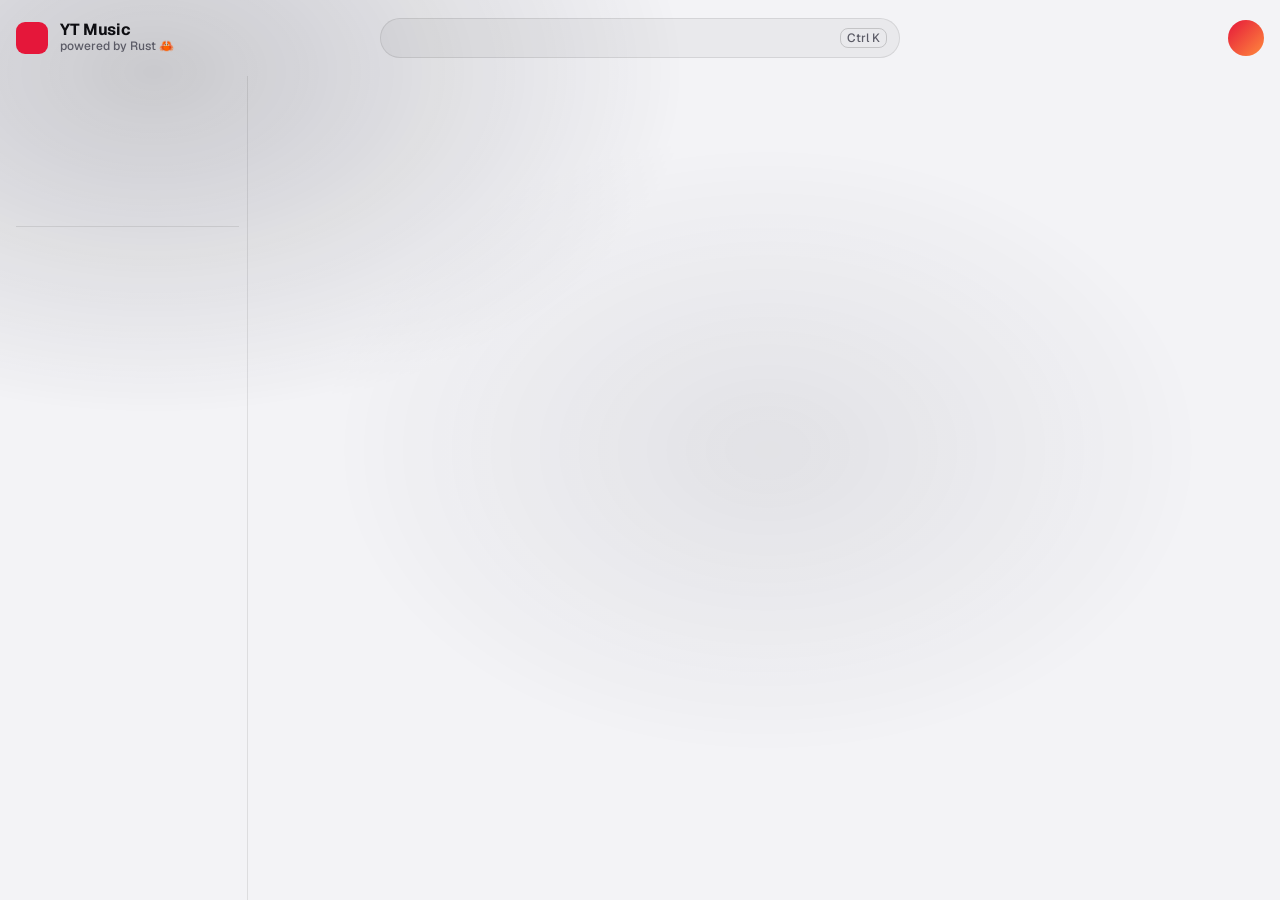
<file: ui/index.html>
<!doctype html>
<html lang="en">
<head>
  <meta charset="utf-8">
  <meta name="viewport" content="width=device-width, initial-scale=1, maximum-scale=1, user-scalable=no, viewport-fit=cover">
  <title>YT Music</title>
  <link rel="stylesheet" href="styles.css">
  <script src="theme-boot.js"></script>
</head>
<body data-mode="browse" class="idle">
  <!-- Layout: library sidebar (#rail) + pages (#main) + the capsule player at the bottom.
       The capsule expands into the full-screen player (#stage): big cover, controls, and
       "Up next" / "Lyrics" beside it. -->
  <div id="ambient" aria-hidden="true"></div>

  <div id="app">
    <header id="topbar" data-tauri-drag-region>
      <div class="brand" data-tauri-drag-region>
        <button class="home-btn" data-nav="home" data-i18n-title="nav.homeBtn">
          <span class="brand-mark" aria-hidden="true"><i data-icon="play"></i></span>
          <span class="brand-text"><b class="brand-name">YT Music</b><small class="brand-sub">powered by Rust 🦀</small></span>
        </button>
      </div>
      <div class="search-wrap">
        <i data-icon="search"></i>
        <input id="search-input" type="search" data-i18n-ph="top.searchPh" autocomplete="off" spellcheck="false">
        <kbd class="kbd-hint">Ctrl K</kbd>
        <div id="suggest" class="suggest hidden"></div>
      </div>
      <div class="top-right" data-tauri-drag-region>
        <button class="iconbtn" id="search-btn" data-i18n-title="nav.search"><i data-icon="search"></i></button>
        <button class="pill-btn update-btn hidden" id="update-btn" data-act="install-update"></button>
        <button class="avatar" id="avatar" aria-haspopup="menu" aria-expanded="false"></button>
        <div class="win-ctrls" id="win-ctrls" hidden>
          <button class="win-btn" id="win-min" data-i18n-title="win.min"><i data-icon="win-min"></i></button>
          <button class="win-btn" id="win-max" data-i18n-title="win.max"><i data-icon="win-max"></i></button>
          <button class="win-btn close" id="win-close" data-i18n-title="win.close"><i data-icon="close"></i></button>
        </div>
      </div>
    </header>

    <!-- Your library, always at hand on wide screens (playlists like a sidebar). -->
    <aside id="rail">
      <nav class="rail-nav">
        <button class="rail-link" data-nav="home"><i data-icon="home"></i><span data-i18n="nav.homeBtn"></span></button>
        <button class="rail-link" data-act="focus-search"><i data-icon="search"></i><span data-i18n="nav.search"></span></button>
        <button class="rail-link" data-nav="library"><i data-icon="library"></i><span data-i18n="nav.library"></span></button>
      </nav>
      <div class="rail-head">
        <b data-i18n="rail.yours"></b>
        <button class="iconbtn" data-act="rail-add" data-i18n-title="nav.addPlaylist" aria-haspopup="menu"><i data-icon="plus"></i></button>
      </div>
      <nav class="rail-list" id="rail-list"></nav>
    </aside>

    <main id="stage">
      <button class="iconbtn stage-close" data-act="to-browse" data-i18n-title="stage.collapse"><i data-icon="chev-down"></i></button>
      <section class="now">
        <div class="stage-art-wrap"><img id="stage-art" class="stage-art" alt="" draggable="false"></div>
        <div class="now-meta">
          <div class="mono" id="stage-ctx"></div>
          <h1 id="stage-title"></h1>
          <div class="stage-artist" id="stage-artist"></div>
          <div class="chips">
            <button class="chip" id="np-like" aria-pressed="false"><i data-icon="heart"></i><span></span></button>
            <button class="chip" id="np-add"><i data-icon="plus"></i><span data-i18n="chip.add"></span></button>
            <button class="chip" id="np-radio"><i data-icon="radio"></i><span data-i18n="chip.radio"></span></button>
            <button class="chip" id="np-dl"><i data-icon="download"></i><span></span></button>
            <span id="np-quality" class="qpill"></span>
          </div>
          <div class="seek">
            <input id="seek" type="range" min="0" max="1000" value="0" step="1" data-i18n-aria="pl.position">
            <div class="times"><span id="t-cur">0:00</span><span id="t-dur">0:00</span></div>
          </div>
          <div class="transport">
            <button class="tbtn minor" id="btn-shuffle" aria-pressed="false" data-i18n-title="pl.shuffle"><i data-icon="shuffle"></i></button>
            <button class="tbtn" id="btn-prev" data-i18n-title="pl.prev"><i data-icon="prev"></i></button>
            <button class="play" id="btn-play" data-i18n-title="pl.play"><i data-icon="play"></i></button>
            <button class="tbtn" id="btn-next" data-i18n-title="pl.next"><i data-icon="next"></i></button>
            <button class="tbtn minor" id="btn-repeat" aria-pressed="false" data-i18n-title="pl.repeat"><i data-icon="repeat"></i></button>
          </div>
          <!-- volume · Up next / Lyrics (open as a sheet when the player is alone) · sleep, equalizer -->
          <div class="stage-tools">
            <div class="vol">
              <button class="tbtn minor" id="btn-mute" data-i18n-title="pl.volume"><i data-icon="volume"></i></button>
              <input id="vol" type="range" min="0" max="100" value="80" data-i18n-aria="pl.volumeLevel">
            </div>
            <div class="stage-tabs">
              <button class="chip" data-side-open="queue"><i data-icon="queue"></i><span data-i18n="stage.upNext"></span></button>
              <button class="chip" data-side-open="lyrics"><i data-icon="mic"></i><span data-i18n="rp.lyrics"></span></button>
            </div>
            <div class="tools-r">
              <button class="tbtn minor sleep-btn" id="btn-sleep" data-i18n-title="sleep.title"><i data-icon="moon"></i><span id="sleep-left"></span></button>
              <button class="tbtn minor" data-act="open-eq" data-i18n-title="eq.title"><i data-icon="sliders"></i></button>
            </div>
          </div>
        </div>
      </section>
      <aside class="side" id="side"></aside>
    </main>

    <!-- Phone: bottom navigation -->
    <nav id="dock">
      <button class="dock-link" data-nav="home"><i data-icon="home"></i><span data-i18n="nav.homeBtn"></span></button>
      <button class="dock-link" data-act="focus-search"><i data-icon="search"></i><span data-i18n="nav.search"></span></button>
      <button class="dock-link" data-nav="library"><i data-icon="library"></i><span data-i18n="nav.library"></span></button>
    </nav>

    <section id="main"><div id="view"></div></section>

    <section id="capsule">
      <!-- cover + title | transport, always in the middle | the other buttons -->
      <div class="cap-left">
        <img id="cap-art" class="cap-art" alt="">
        <button class="cap-meta" id="cap-open" data-i18n-aria="cap.expand"><b id="cap-title"></b><span id="cap-sub"></span></button>
      </div>
      <div class="cap-mid">
        <button class="tbtn minor wide" id="cap-shuffle" aria-pressed="false" data-i18n-title="pl.shuffle"><i data-icon="shuffle"></i></button>
        <button class="tbtn wide" id="cap-prev" data-i18n-title="pl.prev"><i data-icon="prev"></i></button>
        <button class="play" id="cap-play" data-i18n-title="pl.play"><i data-icon="play"></i></button>
        <button class="tbtn" id="cap-next" data-i18n-title="pl.next"><i data-icon="next"></i></button>
        <button class="tbtn minor wide" id="cap-repeat" aria-pressed="false" data-i18n-title="pl.repeat"><i data-icon="repeat"></i></button>
      </div>
      <div class="cap-right">
        <button class="tbtn wide" id="cap-like" data-i18n-title="pl.like"><i data-icon="heart"></i></button>
        <button class="tbtn minor wide" id="cap-add" data-i18n-title="chip.add" aria-haspopup="menu"><i data-icon="list-plus"></i></button>
        <button class="tbtn minor wide" id="cap-queue" data-i18n-title="pl.queue"><i data-icon="queue"></i></button>
        <button class="tbtn minor" id="cap-lyrics" data-i18n-title="pl.lyrics"><i data-icon="mic"></i></button>
      </div>
      <input id="cap-seek" type="range" min="0" max="1000" value="0" step="1" data-i18n-aria="pl.position">
    </section>
    <!-- Volume: a round button beside the capsule that grows up into a slider. -->
    <section id="capvol">
      <output id="capvol-val">80</output>
      <input id="capvol-range" type="range" min="0" max="100" value="80" data-i18n-aria="pl.volumeLevel">
      <button class="capvol-btn" id="capvol-btn" data-i18n-title="pl.volume" aria-expanded="false"><i data-icon="volume"></i></button>
    </section>
  </div>

  <div id="overlay"></div>
  <div id="ctxmenu" class="ctxmenu hidden" role="menu"></div>
  <div id="modal-root"></div>
  <div id="toasts" role="status" aria-live="polite"></div>
  <audio id="audio" preload="auto" crossorigin="anonymous"></audio>

  <script type="module" src="app.js"></script>
</body>
</html>
</file>
<file: ui/styles.css>
/* YT Music — "Stage" layout (issue #7).
   The playing track is home (#stage). Pages open as layers (#main) and the stage collapses
   into the capsule player (#capsule), which is always visible while browsing.
   One look (glass, PR #1 by @dopedasya) in dark and light; theme-boot.js picks the mode. */

@font-face { font-family: "Geist"; src: url("fonts/Geist-Variable.woff2") format("woff2"); font-weight: 100 900; font-display: swap; }
@font-face { font-family: "Geist Mono"; src: url("fonts/GeistMono-Variable.woff2") format("woff2"); font-weight: 100 900; font-display: swap; }

/* ------------------------------------------------------------ tokens */
:root {
  color-scheme: dark;
  --bg: #050507;
  --surface: rgba(255, 255, 255, .04);
  --surface-hover: rgba(255, 255, 255, .08);
  --surface-active: rgba(255, 255, 255, .12);
  --surface-dense: rgba(11, 11, 15, .82);
  --stroke: rgba(255, 255, 255, .09);
  --stroke-strong: rgba(255, 255, 255, .18);
  --text: #f5f5f7;
  --muted: #9a9aa6;
  --dim: #6c6c78;
  --accent: #ff2e4d;
  --accent-hi: #ff5c74;
  --on-accent: #ffffff;
  --on-light: #050507;
  --danger: #ff5c6c;
  --scrim: rgba(0, 0, 0, .55);
  --shadow: rgba(0, 0, 0, .5);
  --tint-a: #2a2a35; /* cover colour, set from Rust's cover_color */
  --blur: blur(32px) saturate(140%);

  --font: "Geist", "Segoe UI Variable Text", "Segoe UI", system-ui, sans-serif;
  --mono: "Geist Mono", ui-monospace, Consolas, monospace;
  --fs-display: clamp(30px, 4vw, 48px);
  --fs-title: 26px; --fs-heading: 18px; --fs-body: 14px; --fs-caption: 12px; --fs-mono: 11px;
  --r-xs: 8px; --r-sm: 10px; --r-md: 14px; --r-lg: 20px; --r-xl: 24px; --r-full: 999px;
  --s1: 4px; --s2: 8px; --s3: 12px; --s4: 16px; --s5: 20px; --s6: 24px; --s8: 32px; --s12: 48px;
  --ease: cubic-bezier(.2, .8, .2, 1);
  --morph: 320ms;
  --top-h: 76px;
  --rail: 0px;
  --gutter: max(16px, env(safe-area-inset-left, 0px));
  --gutter-r: max(16px, env(safe-area-inset-right, 0px));
}
:root[data-theme="light"] {
  color-scheme: light;
  --bg: #f3f3f6;
  --surface: rgba(0, 0, 0, .04);
  --surface-hover: rgba(0, 0, 0, .07);
  --surface-active: rgba(0, 0, 0, .11);
  --surface-dense: rgba(255, 255, 255, .78);
  --stroke: rgba(0, 0, 0, .09);
  --stroke-strong: rgba(0, 0, 0, .16);
  --text: #0e0e12;
  --muted: #5b5b66;
  --dim: #8a8a95;
  --accent: #e5173a;
  --accent-hi: #ff4560;
  --on-light: #ffffff;
  --scrim: rgba(0, 0, 0, .32);
  --shadow: rgba(30, 30, 40, .18);
}

/* ------------------------------------------------------------ base */
* { box-sizing: border-box; }
html, body { height: 100%; margin: 0; overflow: hidden; }
body { background: var(--bg); color: var(--text); font: var(--fs-body)/1.45 var(--font); -webkit-font-smoothing: antialiased; user-select: none; }
input, textarea, button, select { font: inherit; color: inherit; }
button { background: none; border: 0; padding: 0; cursor: pointer; }
button:disabled { opacity: .45; cursor: default; }
a { color: inherit; text-decoration: none; cursor: pointer; }
img { display: block; }
h1, h2, h3 { margin: 0; font-weight: 600; letter-spacing: -.01em; text-wrap: balance; }
:focus-visible { outline: 2px solid var(--accent); outline-offset: 2px; border-radius: 6px; }
.hidden, [hidden] { display: none !important; }
.muted { color: var(--muted); }
.small { font-size: var(--fs-caption); }
.pad { padding: var(--s4) 0; }
.mono, .sec-label { font: 500 var(--fs-mono)/1.3 var(--mono); letter-spacing: .06em; text-transform: uppercase; color: var(--muted); }
code, kbd { font: 500 var(--fs-mono)/1 var(--mono); color: var(--muted); border: 1px solid var(--stroke-strong); border-radius: var(--r-xs); padding: 3px 6px; user-select: text; }
.ic { width: 20px; height: 20px; flex: none; }
.spin { animation: spin 900ms linear infinite; }
@keyframes spin { to { transform: rotate(360deg); } }
::-webkit-scrollbar { width: 10px; height: 10px; }
::-webkit-scrollbar-thumb { background: var(--surface-active); border-radius: 10px; border: 2px solid transparent; background-clip: padding-box; }
::-webkit-scrollbar-track { background: transparent; }

#ambient { position: fixed; inset: 0; pointer-events: none; transition: opacity 600ms var(--ease);
  background: radial-gradient(60% 55% at 12% 8%, color-mix(in srgb, var(--tint-a) 45%, transparent), transparent 70%),
              radial-gradient(50% 50% at 60% 50%, color-mix(in srgb, var(--tint-a) 18%, transparent), transparent 70%); }
body[data-mode="browse"] #ambient { opacity: .5; }
:root[data-theme="light"] #ambient { opacity: .45; }

#app { position: relative; height: 100%; overflow: hidden; overflow: clip; }

/* ------------------------------------------------------------ top bar */
#topbar { position: absolute; z-index: 8; inset: 0 0 auto 0; height: var(--top-h); display: grid; grid-template-columns: 1fr minmax(0, 520px) 1fr;
  align-items: center; gap: var(--s4); padding: env(safe-area-inset-top, 0px) var(--gutter-r) 0 var(--gutter); }
.brand { display: flex; align-items: center; gap: var(--s2); min-width: 0; }
.home-btn { display: flex; align-items: center; gap: var(--s3); border-radius: var(--r-md); padding: 4px 8px 4px 4px; margin-left: -4px; }
.home-btn:hover { background: var(--surface-hover); }
.brand-mark { width: 30px; height: 30px; border-radius: 9px; display: grid; place-items: center; background: var(--accent); color: var(--on-accent); flex: none; }
.brand-mark .ic { width: 15px; height: 15px; }
.brand-text { display: flex; flex-direction: column; min-width: 0; line-height: 1.1; }
.brand-name { font-size: var(--fs-heading); font-weight: 700; letter-spacing: -.02em; white-space: nowrap; }
.brand-sub { font: 500 10px/1.3 var(--mono); color: var(--muted); white-space: nowrap; }
.iconbtn, .icon-btn { display: inline-grid; place-items: center; width: 36px; height: 36px; border-radius: var(--r-full); color: var(--muted); flex: none; }
.iconbtn:hover, .icon-btn:hover { background: var(--surface-hover); color: var(--text); }
.icon-btn.on, .icon-btn.like.on { color: var(--accent); }
.icon-btn.big { width: 44px; height: 44px; }
.icon-btn.big .ic { width: 22px; height: 22px; }
.search-wrap { position: relative; display: flex; align-items: center; gap: var(--s3); height: 40px; padding: 0 var(--s3) 0 var(--s4);
  border-radius: var(--r-full); background: var(--surface); border: 1px solid var(--stroke); color: var(--muted); transition: border-color 160ms; }
.search-wrap:focus-within { border-color: var(--accent); color: var(--accent); }
.search-wrap .ic { width: 18px; height: 18px; }
#search-input { flex: 1; min-width: 0; background: none; border: 0; outline: none; color: var(--text); }
#search-input::placeholder { color: var(--muted); }
#search-input::-webkit-search-cancel-button { display: none; }
.suggest { position: absolute; left: 0; right: 0; top: 46px; z-index: 20; padding: var(--s2); border-radius: var(--r-md); background: var(--surface-dense);
  border: 1px solid var(--stroke-strong); backdrop-filter: var(--blur); -webkit-backdrop-filter: var(--blur); box-shadow: 0 24px 48px var(--shadow); }
.sg { display: flex; gap: var(--s3); align-items: center; padding: 9px var(--s3); border-radius: var(--r-sm); color: var(--text); cursor: pointer; }
.sg .ic { width: 16px; height: 16px; color: var(--muted); }
.sg:hover, .sg.sel { background: var(--surface-hover); }
.top-right { display: flex; justify-content: flex-end; align-items: center; gap: var(--s2); }
#search-btn { display: none; }
.avatar { width: 36px; height: 36px; border-radius: var(--r-full); display: grid; place-items: center; font-weight: 600; color: var(--on-light); overflow: hidden;
  background: linear-gradient(135deg, var(--accent), #ff8a3d); flex: none; }
.avatar img { width: 100%; height: 100%; object-fit: cover; }
.avatar.guest { background: var(--surface-hover); color: var(--muted); }
.pill-btn { display: inline-flex; align-items: center; gap: 8px; height: 36px; padding: 0 16px; border-radius: var(--r-full); background: var(--surface); border: 1px solid var(--stroke);
  font-weight: 500; white-space: nowrap; }
.pill-btn:hover:not(:disabled) { background: var(--surface-hover); }
.pill-btn.primary { background: var(--text); border-color: var(--text); color: var(--on-light); font-weight: 600; }
.pill-btn.danger { background: var(--danger); border-color: var(--danger); color: var(--on-light); }
.pill-btn.big { height: 44px; padding: 0 22px; }
.pill-btn .ic { width: 18px; height: 18px; }
.update-btn { background: var(--accent); border-color: var(--accent); color: var(--on-accent); font-weight: 600; }

/* ------------------------------------------------------------ stage */
#stage { position: absolute; inset: var(--top-h) 0 0 var(--rail); z-index: 1; display: grid; grid-template-columns: minmax(0, 1fr) 340px; gap: var(--s12);
  padding: var(--s4) var(--gutter-r) 200px var(--gutter); overflow: auto;
  transition: opacity var(--morph) var(--ease), transform var(--morph) var(--ease); }
/* No transform while hidden: the cover morph measures the stage's real position. */
body[data-mode="browse"] #stage { opacity: 0; pointer-events: none; visibility: hidden;
  transition: opacity var(--morph) var(--ease), visibility 0s var(--morph); }
.now { display: flex; gap: 40px; align-items: center; min-width: 0; align-self: start; padding-top: var(--s4); }
.stage-art-wrap { flex: none; width: clamp(220px, 27vw, 360px); aspect-ratio: 1; border-radius: var(--r-lg); overflow: hidden; background: var(--surface-hover);
  box-shadow: 0 30px 60px -20px var(--shadow); touch-action: none; cursor: grab; }
.stage-art { width: 100%; height: 100%; object-fit: cover; }
.now-meta { display: flex; flex-direction: column; gap: var(--s4); min-width: 0; flex: 1; max-width: 560px; }
#stage-title { font-size: var(--fs-display); line-height: 1.05; letter-spacing: -.03em; font-weight: 700; overflow-wrap: anywhere; }
.stage-artist { font-size: var(--fs-heading); color: var(--muted); }
.stage-artist .link { text-decoration: underline; text-underline-offset: 4px; text-decoration-color: var(--stroke-strong); }
.stage-artist .link:hover { color: var(--text); }
.chips { display: flex; flex-wrap: wrap; gap: var(--s2); align-items: center; }
.chip { display: inline-flex; align-items: center; gap: 6px; height: 34px; padding: 0 14px 0 12px; border-radius: var(--r-full); border: 1px solid var(--stroke);
  background: var(--surface); color: var(--text); font-weight: 500; white-space: nowrap; }
.chip:hover { background: var(--surface-hover); }
.chip .ic { width: 16px; height: 16px; color: var(--muted); }
.chip[aria-pressed="true"] { border-color: var(--accent); color: var(--accent); }
.chip[aria-pressed="true"] .ic, .chip.on .ic { color: var(--accent); }
.qpill { display: inline-flex; align-items: center; gap: 4px; font: 500 var(--fs-mono)/1 var(--mono); letter-spacing: .06em; text-transform: uppercase; color: var(--accent); }
.qpill .ic { width: 12px; height: 12px; }
.qpill:empty { display: none; }

input[type=range] { -webkit-appearance: none; appearance: none; background: transparent; height: 18px; margin: 0; cursor: pointer; width: 100%; }
input[type=range]::-webkit-slider-runnable-track { height: 4px; border-radius: 4px;
  background: linear-gradient(var(--text), var(--text)) 0 / var(--p, 0%) 100% no-repeat, var(--surface-active); }
input[type=range]::-webkit-slider-thumb { -webkit-appearance: none; width: 12px; height: 12px; border-radius: 50%; background: var(--text); margin-top: -4px; opacity: 0; transition: opacity 120ms; }
input[type=range]:hover::-webkit-slider-thumb, input[type=range]:focus-visible::-webkit-slider-thumb, input[type=range]:active::-webkit-slider-thumb { opacity: 1; }
input[type=range]::-moz-range-track { height: 4px; border-radius: 4px; background: var(--surface-active); }
input[type=range]::-moz-range-progress { height: 4px; border-radius: 4px; background: var(--text); }
input[type=range]::-moz-range-thumb { width: 12px; height: 12px; border: 0; border-radius: 50%; background: var(--text); }
.seek { display: grid; gap: 4px; }
.times { display: flex; justify-content: space-between; font: 500 var(--fs-mono)/1 var(--mono); color: var(--muted); font-variant-numeric: tabular-nums; }
.transport { display: flex; align-items: center; gap: var(--s2) var(--s3); flex-wrap: wrap; }
.play { display: grid; place-items: center; width: 64px; height: 64px; border-radius: var(--r-full); background: var(--text); color: var(--on-light); flex: none; transition: transform 120ms; }
.play:hover { transform: scale(1.04); }
.play .ic { width: 28px; height: 28px; }
.tbtn { display: grid; place-items: center; width: 40px; height: 40px; border-radius: var(--r-full); color: var(--text); flex: none; }
.tbtn .ic { width: 24px; height: 24px; }
.tbtn.minor { color: var(--muted); }
.tbtn.minor .ic { width: 20px; height: 20px; }
.tbtn:hover { background: var(--surface-hover); color: var(--text); }
.tbtn[aria-pressed="true"], .tbtn.on { color: var(--accent); }
.vol { display: flex; align-items: center; gap: 2px; margin-left: var(--s2); }
.vol input { width: 96px; }
.sleep-btn { position: relative; }
#sleep-left { position: absolute; bottom: -2px; right: -2px; font: 600 9px/1 var(--mono); color: var(--accent); }

.side { min-width: 0; display: flex; flex-direction: column; gap: var(--s2); padding-top: var(--s4); }
.side-head { display: flex; justify-content: space-between; align-items: baseline; gap: var(--s3); }
.side-head h2 { font-size: var(--fs-heading); }
.side .empty-line { color: var(--muted); }

/* lyrics in the side panel */
.ly-lines { display: flex; flex-direction: column; gap: var(--s4); max-height: calc(100vh - var(--top-h) - 260px); overflow: auto; padding: var(--s2) 0 40vh; mask-image: linear-gradient(transparent, #000 8%, #000 70%, transparent); }
.ly-line { margin: 0; font-size: var(--fs-heading); font-weight: 600; line-height: 1.3; color: var(--muted); cursor: pointer; transition: color 200ms, transform 200ms; transform-origin: left; }
.ly-line.past { color: var(--dim); }
.ly-line.active { color: var(--text); transform: scale(1.12); }
.ly-line:hover { color: var(--text); }
.ly-line.gap { letter-spacing: .3em; }
.ly-plain { color: var(--muted); font-size: 15px; line-height: 1.7; user-select: text; max-height: 50vh; overflow: auto; }
.ly-source, .ly-empty { color: var(--dim); font-size: var(--fs-caption); margin: 0; }

/* queue rows (side panel, queue sheet) */
.qrow { display: grid; grid-template-columns: 40px minmax(0, 1fr) auto; align-items: center; gap: var(--s3); padding: var(--s2); border-radius: var(--r-sm); cursor: pointer; }
.qrow:hover { background: var(--surface-hover); }
.qrow img { width: 40px; height: 40px; border-radius: var(--r-xs); object-fit: cover; background: var(--surface-hover); }
.qrow.playing { background: var(--surface-hover); }
.qrow.playing .ttitle { color: var(--accent); }
.qrow .icon-btn { opacity: 0; width: 32px; height: 32px; }
.qrow:hover .icon-btn, .qrow .icon-btn:focus-visible { opacity: 1; }
.ttext { min-width: 0; }
.ttitle { font-weight: 500; overflow: hidden; text-overflow: ellipsis; white-space: nowrap; }
.tartist { font-size: var(--fs-caption); color: var(--muted); overflow: hidden; text-overflow: ellipsis; white-space: nowrap; display: flex; gap: 6px; align-items: center; }
.tartist .link:hover, .link:hover { color: var(--text); text-decoration: underline; }

/* stage, nothing playing */
.stage-idle { display: grid; place-items: center; text-align: center; gap: var(--s3); padding: var(--s12) 0; grid-column: 1 / -1; }
.stage-idle h1 { font-size: var(--fs-title); }
body.idle .now, body.idle .side { display: none; }
body:not(.idle) .stage-idle { display: none; }

/* ------------------------------------------------------------ dock (stage mode) */
#dock { position: absolute; z-index: 4; left: calc(var(--rail) + 16px); right: 16px; bottom: 0; padding: 10px var(--s6) calc(var(--s5) + env(safe-area-inset-bottom, 0px));
  border-radius: var(--r-xl) var(--r-xl) 0 0; background: var(--surface-dense); border: 1px solid var(--stroke); border-bottom: 0;
  backdrop-filter: var(--blur); -webkit-backdrop-filter: var(--blur); display: flex; flex-direction: column; gap: var(--s3);
  transition: transform var(--morph) var(--ease), opacity var(--morph) var(--ease); }
body[data-mode="browse"] #dock { transform: translateY(110%); opacity: 0; pointer-events: none; }
.handle { align-self: center; width: 40px; height: 4px; border-radius: 4px; background: var(--stroke-strong); }
.tabs { display: flex; gap: var(--s2); flex-wrap: wrap; }
.tab { height: 34px; padding: 0 14px; border-radius: var(--r-full); border: 1px solid var(--stroke); color: var(--muted); font-weight: 500; white-space: nowrap; }
.tab:hover { color: var(--text); }
.tab[aria-selected="true"] { background: var(--text); border-color: var(--text); color: var(--on-light); }
.shelf-row { display: grid; grid-template-columns: repeat(4, minmax(0, 1fr)); gap: var(--s3); }
.tile { display: flex; align-items: center; gap: var(--s3); padding: var(--s2); padding-right: var(--s4); border-radius: var(--r-md); background: var(--surface); text-align: left; min-width: 0; }
.tile:hover { background: var(--surface-hover); }
.tile img, .tile .qc { width: 52px; height: 52px; border-radius: var(--r-sm); object-fit: cover; flex: none; }
.tile b { display: block; font-weight: 500; white-space: nowrap; overflow: hidden; text-overflow: ellipsis; }
.tile small { display: block; font-size: var(--fs-caption); color: var(--muted); white-space: nowrap; overflow: hidden; text-overflow: ellipsis; }
.tile > div { min-width: 0; }
.qc { display: grid; place-items: center; color: var(--text); }
.qc .ic { width: 22px; height: 22px; }
.liked-cover { background: linear-gradient(135deg, #5b8cff, #9e73ff); }
.dl-cover { background: linear-gradient(135deg, #1f9d5a, #3ddc84); }
.hist-cover { background: linear-gradient(135deg, #ff8a3d, #ff5c6c); }

/* ------------------------------------------------------------ browse layer */
#main { position: absolute; z-index: 2; inset: var(--top-h) 0 0 var(--rail); overflow: auto; padding: 0 var(--gutter-r) 120px var(--gutter);
  opacity: 0; transform: translateY(16px); pointer-events: none; visibility: hidden;
  transition: opacity var(--morph) var(--ease), transform var(--morph) var(--ease), visibility 0s var(--morph); }
body[data-mode="browse"] #main { opacity: 1; transform: none; pointer-events: auto; visibility: visible; transition: opacity var(--morph) var(--ease), transform var(--morph) var(--ease); }
#main.tinted::before { content: ""; position: absolute; inset: 0 0 auto 0; height: 360px; pointer-events: none;
  background: linear-gradient(color-mix(in srgb, var(--page-color) 35%, transparent), transparent); }
#view { position: relative; }
.page { display: flex; flex-direction: column; gap: var(--s8); max-width: 1216px; margin: 0 auto; padding-top: var(--s2); }
.page > h1 { font-size: var(--fs-title); letter-spacing: -.02em; }
.layers-bar { display: flex; justify-content: space-between; gap: var(--s3); flex-wrap: wrap; align-items: center; }
.layers-bar .link { color: var(--muted); font-weight: 500; }
.shelf { display: flex; flex-direction: column; gap: var(--s3); }
.sec-head { display: flex; justify-content: space-between; align-items: flex-end; gap: var(--s4); }
.sec-head h2, .shelf > h2 { font-size: var(--fs-heading); }
.sec-label { margin-bottom: 4px; }
.grid { display: grid; grid-template-columns: repeat(auto-fill, minmax(156px, 1fr)); gap: var(--s5); }
.card { display: flex; flex-direction: column; gap: var(--s2); min-width: 0; padding: var(--s2); margin: calc(-1 * var(--s2)); border-radius: var(--r-md); cursor: pointer; }
.card:hover { background: var(--surface); }
.card-art { position: relative; width: 100%; aspect-ratio: 1; border-radius: var(--r-md); overflow: hidden; background: var(--surface-hover); }
.card-art.round { border-radius: 50%; }
.card-art img { width: 100%; height: 100%; object-fit: cover; }
.ph { width: 100%; height: 100%; display: grid; place-items: center; color: var(--muted); }
.ph .ic { width: 36px; height: 36px; }
.ph.qc { color: var(--text); }
.card-play { position: absolute; right: 10px; bottom: 10px; width: 42px; height: 42px; border-radius: 50%; background: var(--text); color: var(--on-light); display: grid; place-items: center;
  opacity: 0; transform: translateY(6px); transition: opacity 160ms, transform 160ms; }
.card:hover .card-play, .card:focus-within .card-play, .card-play:focus-visible { opacity: 1; transform: none; }
.card-title { font-weight: 500; white-space: nowrap; overflow: hidden; text-overflow: ellipsis; }
.card-sub { font-size: var(--fs-caption); color: var(--muted); margin-top: -4px; overflow: hidden; text-overflow: ellipsis; white-space: nowrap; }

/* track list: a click anywhere on a row plays it */
.tracklist { display: flex; flex-direction: column; gap: 2px; }
.thead { display: none; }
.trow { display: grid; grid-template-columns: 28px minmax(0, 1.6fr) minmax(0, 1fr) auto; align-items: center; gap: var(--s3); padding: 6px var(--s2); border-radius: var(--r-sm); cursor: pointer; }
.tracklist.noalbum .trow { grid-template-columns: 28px minmax(0, 1fr) auto; }
.trow:hover { background: var(--surface-hover); }
.trow.playing { background: var(--surface-hover); }
.trow.playing .ttitle { color: var(--accent); }
.tnum { display: grid; place-items: center; color: var(--muted); font: 500 var(--fs-mono)/1 var(--mono); font-variant-numeric: tabular-nums; }
.tnum .eq, .tnum .pl { display: none; }
.tnum .pl { width: 16px; height: 16px; color: var(--text); }
.trow:hover .tnum .n { display: none; }
.trow:hover .tnum .pl { display: block; }
.trow.playing .tnum .n, .trow.playing:hover .tnum .pl { display: none; }
.trow.playing .tnum .eq { display: flex; }
.eq { gap: 2px; align-items: flex-end; height: 14px; }
.eq b { width: 3px; background: var(--accent); border-radius: 1px; animation: eqb 900ms ease-in-out infinite; }
.eq b:nth-child(2) { animation-delay: -300ms; } .eq b:nth-child(3) { animation-delay: -600ms; }
.trow.paused .eq b, body.paused .eq b { animation-play-state: paused; }
@keyframes eqb { 0%, 100% { height: 4px; } 50% { height: 14px; } }
.tmain { display: flex; align-items: center; gap: var(--s3); min-width: 0; }
.tcover { width: 40px; height: 40px; border-radius: var(--r-xs); object-fit: cover; flex: none; background: var(--surface-hover); }
.talbum { font-size: var(--fs-caption); color: var(--muted); overflow: hidden; text-overflow: ellipsis; white-space: nowrap; }
.tright { display: flex; align-items: center; gap: var(--s1); justify-content: flex-end; }
.tdur { font: 500 var(--fs-mono)/1 var(--mono); color: var(--muted); font-variant-numeric: tabular-nums; min-width: 36px; text-align: right; }
.trow .icon-btn { width: 32px; height: 32px; opacity: 0; }
.trow:hover .icon-btn, .trow .icon-btn:focus-visible, .trow .icon-btn.on { opacity: 1; }
.trow .icon-btn .ic { width: 16px; height: 16px; }
.dl-mark { display: inline-flex; color: var(--accent); }
.dl-mark .ic { width: 14px; height: 14px; }
.dl-mark.busy { font: 500 10px/1 var(--mono); }
.qbadge { font: 500 10px/1 var(--mono); color: var(--muted); border: 1px solid var(--stroke); border-radius: 4px; padding: 2px 4px; }

/* collection pages */
.hero { display: flex; gap: var(--s8); align-items: flex-end; flex-wrap: wrap; }
.hero-art { width: 220px; aspect-ratio: 1; border-radius: var(--r-lg); overflow: hidden; flex: none; max-width: 100%; box-shadow: 0 30px 60px -24px var(--shadow); background: var(--surface-hover); }
.hero-art.round { border-radius: 50%; }
.hero-art img { width: 100%; height: 100%; object-fit: cover; }
.hero-art .ph .ic { width: 64px; height: 64px; color: var(--text); }
.hero-text { display: flex; flex-direction: column; gap: var(--s3); min-width: 0; flex: 1; }
.hero-kind { font: 500 var(--fs-mono)/1.3 var(--mono); letter-spacing: .06em; text-transform: uppercase; color: var(--muted); }
.hero h1, .artist-hero h1 { font-size: var(--fs-display); letter-spacing: -.03em; line-height: 1.05; font-weight: 700; overflow-wrap: anywhere; }
.hero h1.long { font-size: var(--fs-title); }
.hero-meta { color: var(--muted); display: flex; flex-wrap: wrap; gap: 4px; align-items: center; }
.hero-meta .link, .hero-meta b { color: var(--text); font-weight: 500; }
.hero-meta .ic { width: 14px; height: 14px; }
.actions { display: flex; gap: var(--s2); align-items: center; flex-wrap: wrap; margin-top: calc(-1 * var(--s4)); }
.play-big { display: grid; place-items: center; width: 52px; height: 52px; border-radius: 50%; background: var(--text); color: var(--on-light); }
.play-big .ic { width: 22px; height: 22px; }
.play-big:hover { transform: scale(1.04); }
.desc { color: var(--muted); max-width: 70ch; line-height: 1.6; user-select: text; margin: 0; }
.artist-hero { position: relative; margin: 0 calc(-1 * var(--gutter-r)) var(--s8) calc(-1 * var(--gutter)); min-height: clamp(300px, 42vh, 460px); display: flex; align-items: flex-end;
  background: linear-gradient(180deg, rgba(0, 0, 0, .05) 0%, rgba(0, 0, 0, .25) 45%, rgba(0, 0, 0, .78) 100%), var(--bg-img, linear-gradient(135deg, #3a0d16, #0d0d12)) center 22% / cover no-repeat;
  color: #fff; overflow: hidden; }
.artist-hero-in { width: 100%; max-width: calc(1216px + var(--gutter) + var(--gutter-r)); margin: 0 auto; padding: 0 var(--gutter-r) var(--s8) var(--gutter); display: flex; flex-direction: column; gap: var(--s3); }
.artist-hero h1 { font-size: clamp(44px, 7vw, 88px); line-height: .95; letter-spacing: -.04em; font-weight: 800; text-shadow: 0 6px 30px rgba(0, 0, 0, .35); }
.artist-hero .hero-kind, .artist-hero .hero-meta { color: rgba(255, 255, 255, .85); }
.artist-hero .pill-btn { background: rgba(255, 255, 255, .14); border-color: rgba(255, 255, 255, .22); color: #fff; backdrop-filter: blur(12px); }
.artist-hero .play-big { background: var(--accent); color: #fff; width: 60px; height: 60px; }
.plays { color: var(--muted); font-variant-numeric: tabular-nums; }

/* home ("For you"), search */
.quick { display: grid; grid-template-columns: repeat(auto-fill, minmax(240px, 1fr)); gap: var(--s3); }
.quick-item { display: flex; align-items: center; gap: var(--s3); padding: var(--s2); border-radius: var(--r-md); background: var(--surface); cursor: pointer; min-width: 0; font-weight: 500; }
.quick-item:hover { background: var(--surface-hover); }
.quick-item img, .quick-item .qc { width: 52px; height: 52px; border-radius: var(--r-sm); object-fit: cover; flex: none; }
.quick-item span:last-child { overflow: hidden; text-overflow: ellipsis; white-space: nowrap; }
.search-h { font-size: var(--fs-title); }
.top-result-row { display: grid; grid-template-columns: 320px minmax(0, 1fr); gap: var(--s8); }
.top-result { display: flex; flex-direction: column; gap: var(--s3); padding: var(--s5); border-radius: var(--r-lg); background: var(--surface); border: 1px solid var(--stroke); cursor: pointer; }
.top-result:hover { background: var(--surface-hover); }
.top-result img { width: 112px; height: 112px; object-fit: cover; border-radius: var(--r-md); }
.top-result img.round { border-radius: 50%; }
.tr-name { font-size: var(--fs-title); font-weight: 700; letter-spacing: -.02em; }
.tr-kind { color: var(--muted); }
.top-tracks { display: flex; flex-direction: column; gap: var(--s2); min-width: 0; }
.top-tracks h2 { font-size: var(--fs-heading); }

/* library layer */
.lib-sep { margin-top: var(--s2); }

/* states */
.loading { display: grid; gap: var(--s5); max-width: 1216px; margin: 0 auto; padding-top: var(--s2); }
.sk { border-radius: var(--r-sm); background: linear-gradient(90deg, var(--surface) 0%, var(--surface-hover) 50%, var(--surface) 100%); background-size: 200% 100%; animation: sk 1.2s linear infinite; }
@keyframes sk { to { background-position: -200% 0; } }
.sk-grid { display: grid; grid-template-columns: repeat(auto-fill, minmax(156px, 1fr)); gap: var(--s5); }
.empty { display: grid; justify-items: center; text-align: center; gap: var(--s3); padding: var(--s12) var(--s4); border: 1px dashed var(--stroke-strong); border-radius: var(--r-lg); }
.empty h2 { font-size: var(--fs-heading); }
.empty p { margin: 0; color: var(--muted); max-width: 46ch; }
.empty > .ic { width: 44px; height: 44px; color: var(--dim); }
.note { padding: var(--s3) var(--s4); border-radius: var(--r-md); background: var(--surface); border: 1px solid var(--stroke); color: var(--muted); }

/* settings */
.settings .set-block { display: flex; flex-direction: column; gap: var(--s3); padding-bottom: var(--s6); border-bottom: 1px solid var(--stroke); max-width: 760px; }
.settings .set-block h2 { font-size: var(--fs-heading); }
.settings .sub-h { margin-top: var(--s2); font-size: var(--fs-body); }
.settings p { margin: 0; }
.row { display: flex; gap: var(--s2); align-items: center; flex-wrap: wrap; }
.row.end { justify-content: flex-end; }
.text-in, textarea { height: 40px; padding: 0 var(--s4); border-radius: var(--r-md); background: var(--surface); border: 1px solid var(--stroke); color: var(--text); outline: none; min-width: 0; flex: 1; max-width: 480px; user-select: text; }
.text-in:focus, textarea:focus { border-color: var(--accent); }
textarea { height: 96px; padding: var(--s3); width: 100%; resize: vertical; font: 500 var(--fs-caption)/1.4 var(--mono); }
.select { flex: none; min-width: 240px; appearance: none; cursor: pointer; }
.select option { background: var(--bg); }
.seg { display: grid; grid-template-columns: repeat(auto-fit, minmax(200px, 1fr)); gap: var(--s2); max-width: 760px; }
.seg-opt { display: flex; flex-direction: column; gap: 2px; padding: var(--s3) var(--s4); border-radius: var(--r-md); background: var(--surface); border: 1px solid var(--stroke); cursor: pointer; }
.seg-opt:has(input:checked) { border-color: var(--accent); }
.seg-opt:has(input:focus-visible) { outline: 2px solid var(--accent); outline-offset: 2px; }
.seg-opt input { position: absolute; opacity: 0; pointer-events: none; }
.seg-opt small { color: var(--muted); }
.check { display: flex; gap: var(--s3); align-items: center; cursor: pointer; }
.check input { width: 18px; height: 18px; accent-color: var(--accent); }
.advanced summary { cursor: pointer; color: var(--muted); }
.advanced[open] { display: flex; flex-direction: column; gap: var(--s3); }
.google-btn { display: inline-flex; align-items: center; gap: var(--s3); height: 44px; padding: 0 20px; border-radius: var(--r-full); background: #fff; color: #1f1f1f; font-weight: 600; }
.g-logo { width: 20px; height: 20px; }

/* ------------------------------------------------------------ capsule */
#capsule { position: absolute; z-index: 7; left: calc(50% + var(--rail) / 2); bottom: calc(16px + env(safe-area-inset-bottom, 0px)); width: min(820px, calc(100% - var(--rail) - 32px)); height: 72px;
  transform: translate(-50%, 160%); opacity: 0; display: flex; align-items: center; gap: var(--s2); padding: 0 var(--s4) 0 10px; overflow: hidden;
  border-radius: var(--r-full); background: var(--surface-dense); border: 1px solid var(--stroke-strong); backdrop-filter: var(--blur); -webkit-backdrop-filter: var(--blur);
  box-shadow: 0 16px 40px var(--shadow); transition: transform var(--morph) var(--ease), opacity var(--morph) var(--ease); touch-action: none; }
body[data-mode="browse"]:not(.idle) #capsule { transform: translate(-50%, 0); opacity: 1; }
.cap-art { width: 52px; height: 52px; border-radius: 50%; object-fit: cover; flex: none; background: var(--surface-hover); }
.cap-meta { flex: 1; min-width: 0; text-align: left; padding-left: var(--s2); }
.cap-meta b { display: block; font-weight: 500; white-space: nowrap; overflow: hidden; text-overflow: ellipsis; }
.cap-meta span { display: block; font-size: var(--fs-caption); color: var(--muted); font-variant-numeric: tabular-nums; white-space: nowrap; overflow: hidden; text-overflow: ellipsis; }
#capsule .play { width: 44px; height: 44px; }
#capsule .play .ic { width: 18px; height: 18px; }
#capsule .tbtn .ic { width: 20px; height: 20px; }
.cap-div { width: 1px; height: 28px; background: var(--stroke); flex: none; }
/* Seek along the capsule bottom edge: a thin line that thickens under the pointer. */
#cap-seek { position: absolute; left: 0; right: 0; bottom: 0; height: 12px; width: 100%; margin: 0; z-index: 1; }
#cap-seek::-webkit-slider-runnable-track { height: 3px; margin-top: 9px; border-radius: 0; background: linear-gradient(var(--accent), var(--accent)) 0 / var(--p, 0%) 100% no-repeat, transparent; }
#cap-seek:hover::-webkit-slider-runnable-track, #cap-seek:focus-visible::-webkit-slider-runnable-track { height: 6px; margin-top: 6px; }
#cap-seek::-webkit-slider-thumb { background: var(--accent); margin-top: -4px; }
#cap-seek::-moz-range-progress { background: var(--accent); height: 3px; }
#cap-seek::-moz-range-track { background: transparent; }
.ghost-art { position: fixed; z-index: 50; pointer-events: none; object-fit: cover; transform-origin: 0 0; }

/* ------------------------------------------------------------ overlays */
.pop, .ctxmenu { position: fixed; z-index: 40; min-width: 240px; max-width: 320px; padding: var(--s2); border-radius: var(--r-md); background: var(--surface-dense); border: 1px solid var(--stroke-strong);
  backdrop-filter: var(--blur); -webkit-backdrop-filter: var(--blur); box-shadow: 0 24px 48px var(--shadow); display: flex; flex-direction: column; gap: 2px; }
.mi { position: relative; display: flex; align-items: center; gap: var(--s3); padding: 10px var(--s3); border-radius: var(--r-sm); text-align: left; width: 100%; color: var(--text); cursor: pointer; }
.mi:hover, .mi:focus-visible, .mi.open { background: var(--surface-hover); outline: none; }
.mi .ic { width: 18px; height: 18px; color: var(--muted); }
.mi.danger, .mi.danger .ic { color: var(--danger); }
.mi.has-sub > span { margin-left: auto; display: flex; }
.submenu { display: none; position: absolute; left: 100%; top: -8px; min-width: 220px; max-height: 60vh; overflow: auto; padding: var(--s2); border-radius: var(--r-md);
  background: var(--surface-dense); border: 1px solid var(--stroke-strong); box-shadow: 0 24px 48px var(--shadow); }
.ctxmenu.flip .submenu { left: auto; right: 100%; }
.mi.has-sub:hover > .submenu, .mi.has-sub.open > .submenu { display: block; }
.sep { height: 1px; background: var(--stroke); margin: 4px 0; }
.acct-head { display: flex; gap: var(--s3); align-items: center; padding: var(--s3); }
.acct-head .avatar { width: 44px; height: 44px; font-size: 18px; }
.acct-head b { display: block; }
.acct-head small { display: block; color: var(--muted); }
.scrim, .modal-bg { position: fixed; inset: 0; z-index: 45; background: var(--scrim); display: grid; place-items: center; padding: var(--s4); }
.sheet, .modal { width: min(720px, 100%); max-height: calc(100% - 32px); overflow: auto; border-radius: var(--r-xl); background: var(--surface-dense); border: 1px solid var(--stroke-strong);
  backdrop-filter: var(--blur); -webkit-backdrop-filter: var(--blur); box-shadow: 0 30px 80px var(--shadow); padding: var(--s6); display: flex; flex-direction: column; gap: var(--s5); }
.modal { width: min(440px, 100%); }
.modal h2 { font-size: var(--fs-heading); }
.modal .text-in { max-width: none; }
.sheet-head { display: flex; justify-content: space-between; align-items: center; gap: var(--s3); }
.sheet-head h2 { font-size: var(--fs-title); letter-spacing: -.02em; }
.switch { position: relative; width: 44px; height: 26px; border-radius: 13px; background: var(--surface-active); flex: none; transition: background 160ms; }
.switch::after { content: ""; position: absolute; top: 3px; left: 3px; width: 20px; height: 20px; border-radius: 50%; background: var(--text); transition: transform 160ms var(--ease); }
.switch[aria-checked="true"] { background: var(--accent); }
.switch[aria-checked="true"]::after { transform: translateX(18px); background: var(--on-accent); }
.bands { display: grid; grid-template-columns: repeat(11, minmax(0, 1fr)); gap: var(--s2); align-items: end; }
.band { display: grid; justify-items: center; gap: var(--s2); }
.band input { writing-mode: vertical-lr; direction: rtl; width: 18px; height: 160px; }
.band input::-webkit-slider-runnable-track { width: 4px; height: 100%; background: linear-gradient(0deg, var(--accent), var(--accent)) bottom / 100% var(--p, 50%) no-repeat, var(--surface-active); }
.band input::-webkit-slider-thumb { opacity: 1; margin: 0 0 0 -4px; }
.band output { font: 500 var(--fs-mono)/1 var(--mono); color: var(--text); font-variant-numeric: tabular-nums; }
.band span { font: 500 var(--fs-mono)/1 var(--mono); color: var(--muted); }
.band.pre span { color: var(--accent); }
.eq-off .bands { opacity: .4; pointer-events: none; }
.sheet .tab[aria-pressed="true"] { background: var(--text); border-color: var(--text); color: var(--on-light); }

#toasts { position: fixed; z-index: 60; left: 50%; bottom: 108px; transform: translateX(-50%); display: flex; flex-direction: column; gap: var(--s2); align-items: center; pointer-events: none; width: max-content; max-width: calc(100% - 32px); }
.toast { padding: 10px 16px; border-radius: var(--r-full); background: var(--text); color: var(--on-light); font-weight: 500; box-shadow: 0 10px 30px var(--shadow); animation: tin 200ms var(--ease); transition: opacity 300ms; }
.toast.err { background: var(--danger); }
.toast.out { opacity: 0; }
@keyframes tin { from { opacity: 0; transform: translateY(8px); } }

/* ------------------------------------------------------------ library rail (wide screens) */
#rail { display: none; position: absolute; z-index: 3; top: var(--top-h); left: 0; bottom: 0; width: var(--rail); padding: 0 var(--s2) var(--s4) var(--gutter); flex-direction: column; gap: var(--s2); }
.rail-head { display: flex; justify-content: space-between; align-items: center; padding: var(--s2) var(--s2) var(--s2) var(--s3); color: var(--muted); }
.rail-head span { display: flex; align-items: center; gap: var(--s2); }
.rail-head b { color: var(--text); font-weight: 600; }
.rail-list { flex: 1; overflow: auto; display: flex; flex-direction: column; gap: 2px; padding-bottom: 96px; }
.rail-item { display: flex; align-items: center; gap: var(--s3); padding: 6px var(--s2); border-radius: var(--r-sm); text-align: left; width: 100%; min-width: 0; }
.rail-item:hover { background: var(--surface-hover); }
.rail-item.active { background: var(--surface-active); }
.rail-item img, .rail-item .qc { width: 44px; height: 44px; border-radius: var(--r-xs); object-fit: cover; flex: none; background: var(--surface-hover); }
.rail-item .qc .ic { width: 18px; height: 18px; }
.rail-item div { min-width: 0; }
.rail-item b { display: block; font-weight: 500; white-space: nowrap; overflow: hidden; text-overflow: ellipsis; }
.rail-item small { display: block; font-size: var(--fs-caption); color: var(--muted); white-space: nowrap; overflow: hidden; text-overflow: ellipsis; }
.rail-sep { padding: var(--s3) var(--s3) var(--s1); }
@media (min-width: 1100px) {
  :root { --rail: 264px; }
  #rail { display: flex; }
}

/* ------------------------------------------------------------ home ("For you") */
.home-head { display: flex; justify-content: space-between; align-items: flex-end; gap: var(--s4); flex-wrap: wrap; }
.home-head h1 { font-size: var(--fs-display); letter-spacing: -.03em; font-weight: 700; }
.home-head .actions { margin-top: 0; }
.carousel-track { display: grid; grid-auto-flow: column; grid-auto-columns: minmax(160px, 176px); gap: var(--s5); overflow-x: auto; scroll-snap-type: x proximity; scroll-padding-inline: var(--s2); scrollbar-width: none; padding: var(--s2); margin: 0 calc(-1 * var(--s2)); }
.carousel-track::-webkit-scrollbar { display: none; }
.carousel-track > * { scroll-snap-align: start; margin: 0; }
.scroll-btns { display: flex; gap: var(--s1); }
.scroll-btns .iconbtn { border: 1px solid var(--stroke); width: 32px; height: 32px; }
.picks { overflow-x: auto; scrollbar-width: none; scroll-snap-type: x proximity; }
.picks::-webkit-scrollbar { display: none; }
.picks .tracklist { display: grid; grid-auto-flow: column; grid-template-rows: repeat(4, auto); grid-auto-columns: minmax(300px, 1fr); gap: 2px var(--s4); }
.picks .trow, .picks .tracklist.noalbum .trow { grid-template-columns: minmax(0, 1fr) auto; scroll-snap-align: start; }
.picks .trow .tnum, .picks .trow .talbum, .picks .trow .tdur { display: none; }
.picks .tcover { width: 48px; height: 48px; }
.chart .tracklist { display: grid; grid-template-columns: repeat(2, minmax(0, 1fr)); grid-auto-flow: column; grid-template-rows: repeat(5, auto); gap: 2px var(--s8); }
.chart .trow, .chart .tracklist.noalbum .trow { grid-template-columns: 40px minmax(0, 1fr) auto; }
.chart .trow .talbum, .chart .trow .tdur { display: none; }
.chart .tnum .n { font: 700 22px/1 var(--font); color: var(--text); letter-spacing: -.03em; }
.chart .trow:nth-child(-n+3) .tnum .n { color: var(--accent); }
.chart .trow:hover .tnum .n { display: inline; }
.chart .trow:hover .tnum .pl { display: none; }
.chart .tcover { width: 48px; height: 48px; }
.mixes { display: grid; grid-template-columns: repeat(auto-fill, minmax(250px, 1fr)); gap: var(--s4); }
.mix-card { color: #fff; position: relative; display: flex; flex-direction: column; justify-content: flex-end; min-height: 150px; padding: var(--s5); border-radius: var(--r-lg); overflow: hidden; cursor: pointer; text-align: left;
  background: linear-gradient(135deg, color-mix(in srgb, var(--mix) 75%, #000), color-mix(in srgb, var(--mix) 25%, #000)); }
.mix-card img { position: absolute; right: -16px; top: -16px; width: 128px; height: 128px; border-radius: var(--r-md); transform: rotate(10deg); box-shadow: 0 16px 40px var(--shadow); }
.mix-card b { position: relative; font-size: 22px; font-weight: 700; letter-spacing: -.02em; max-width: 62%; line-height: 1.15; }
.mix-card small { position: relative; display: block; color: rgba(255, 255, 255, .78); margin-top: 4px; max-width: 70%; }
.mix-card:hover { filter: brightness(1.1); }
@media (max-width: 760px) {
  .chart .tracklist { grid-template-columns: 1fr; grid-auto-flow: row; grid-template-rows: none; }
  .picks .tracklist { grid-auto-columns: 85%; }
  .home-head h1 { font-size: 28px; }
}

/* ------------------------------------------------------------ narrower desktop */
@media (max-width: 1180px) and (min-width: 761px) {
  #stage { grid-template-columns: minmax(0, 1fr) 280px; gap: var(--s8); }
  .now { gap: var(--s6); }
  .stage-art-wrap { width: clamp(200px, 24vw, 300px); }
  .vol input { width: 72px; }
  .shelf-row { grid-template-columns: repeat(2, minmax(0, 1fr)); }
  .top-result-row { grid-template-columns: 1fr; }
}

/* ------------------------------------------------------------ phone */
@media (max-width: 760px) {
  :root { --top-h: calc(60px + env(safe-area-inset-top, 0px)); }
  #topbar { grid-template-columns: auto 1fr auto; }
  body:not(.searching) .search-wrap { display: none; }
  body.searching .brand-name, body.searching #search-btn { display: none; }
  #search-btn { display: inline-grid; }
  .kbd-hint { display: none; }
  .brand-name { font-size: var(--fs-body); }
  #stage { grid-template-columns: 1fr; padding-bottom: 150px; gap: var(--s6); }
  .now { flex-direction: column; align-items: stretch; gap: var(--s5); padding-top: 0; }
  .stage-art-wrap { width: min(100%, 36vh); align-self: center; }
  .now-meta { gap: var(--s3); }
  .tabs { flex-wrap: nowrap; overflow-x: auto; scrollbar-width: none; }
  .tabs::-webkit-scrollbar { display: none; }
  #dock { gap: var(--s2); padding-top: 8px; }
  .now-meta { max-width: none; }
  #stage-title { font-size: 28px; }
  .vol, .sleep-btn { display: none; }
  .transport { justify-content: space-between; gap: 0; }
  #dock { left: 0; right: 0; padding-inline: var(--gutter) var(--gutter-r); }
  .shelf-row { display: none; }
  #main { padding-bottom: 104px; }
  #capsule { height: 64px; padding-right: 10px; gap: var(--s1); }
  .cap-art { width: 44px; height: 44px; }
  #capsule .wide { display: none; }
  #capsule .play { width: 40px; height: 40px; }
  .grid { grid-template-columns: repeat(2, minmax(0, 1fr)); gap: var(--s4); }
  .top-result-row { grid-template-columns: 1fr; }
  .trow, .tracklist.noalbum .trow { grid-template-columns: minmax(0, 1fr) auto; }
  .trow .tnum, .trow .talbum, .trow .tdur { display: none; }
  .trow .icon-btn { opacity: 1; }
  .hero { gap: var(--s5); }
  .hero-art { width: 160px; }
  .actions { margin-top: 0; }
  .bands { grid-template-columns: repeat(11, minmax(22px, 1fr)); overflow-x: auto; }
  .band input { height: 120px; }
  .scrim, .modal-bg { padding: 0; place-items: end stretch; }
  .sheet, .modal { width: 100%; padding: var(--s4); border-radius: var(--r-xl) var(--r-xl) 0 0; max-height: 92%; padding-bottom: calc(var(--s4) + env(safe-area-inset-bottom, 0px)); }
  .ly-lines { max-height: 60vh; }
  .submenu { position: static; box-shadow: none; border: 0; padding: 0 0 0 var(--s4); background: none; }
  #toasts { bottom: 92px; }
}
/* ------------------------------------------------------------ motion */
@keyframes rise { from { opacity: 0; transform: translateY(14px); } }
@keyframes fadein { from { opacity: 0; } }
@keyframes pop { from { opacity: 0; transform: scale(.94); } }
@keyframes drift { 0% { transform: translate3d(0, 0, 0) scale(1); } 100% { transform: translate3d(3%, 2%, 0) scale(1.08); } }
#ambient { animation: drift 18s ease-in-out infinite alternate; }
#view > .page > *, #view > .artist-hero, #view > .page.layer-head { animation: rise 460ms var(--ease) both; }
#view > .page > *:nth-child(2) { animation-delay: 50ms; } #view > .page > *:nth-child(3) { animation-delay: 100ms; }
#view > .page > *:nth-child(4) { animation-delay: 150ms; } #view > .page > *:nth-child(5) { animation-delay: 200ms; }
#view > .page > *:nth-child(n+6) { animation-delay: 240ms; }
.card, .tile, .quick-item, .mix-card, .rail-item, .chip, .pill-btn, .tab, .play, .play-big, .tbtn, .iconbtn { transition: transform 220ms var(--ease), background-color 160ms, color 160ms, border-color 160ms, filter 200ms; }
.card:hover, .mix-card:hover { transform: translateY(-4px); }
.card-art img { transition: transform 500ms var(--ease); }
.card:hover .card-art img { transform: scale(1.05); }
.quick-item:hover, .tile:hover { transform: translateY(-2px); }
.chip:active, .pill-btn:active, .tab:active, .tbtn:active, .iconbtn:active, .play:active, .play-big:active, .card:active, .quick-item:active { transform: scale(.95); }
.stage-art { transition: transform 600ms var(--ease), filter 600ms var(--ease); }
body.paused .stage-art { transform: scale(.94); filter: saturate(.85); }
.stage-art-wrap.swap { animation: pop 520ms var(--ease); }
#stage-title.swap, #stage-artist.swap { animation: rise 520ms var(--ease) both; }
.now-meta { animation: rise 500ms var(--ease) both; }
.side { animation: rise 560ms 80ms var(--ease) both; }
.pop, .ctxmenu:not(.hidden) { animation: pop 180ms var(--ease); transform-origin: top right; }
.sheet, .modal { animation: pop 260ms var(--ease); }
.scrim, .modal-bg { animation: fadein 200ms ease; }
#capsule:hover { box-shadow: 0 22px 50px var(--shadow); }
.trow { transition: background-color 140ms; }
:root[data-motion="reduce"] *, :root[data-motion="reduce"] *::before, :root[data-motion="reduce"] *::after {
  animation-duration: 1ms !important; animation-iteration-count: 1 !important; transition-duration: 1ms !important; }
@media (prefers-reduced-transparency: reduce) {
  :root { --blur: none; --surface-dense: #111116; }
}

/* ============================================================ layout v2 (v0.4.1)
   Sidebar with navigation + your playlists (as in every big player), pages in #main,
   the capsule at the bottom, and the capsule expands into the full-screen player. */
@media (min-width: 900px) {
  :root { --rail: 248px; }
  #rail { display: flex; }
}
#rail { padding-top: var(--s2); border-right: 1px solid var(--stroke); }
.rail-nav { display: flex; flex-direction: column; gap: 2px; padding-bottom: var(--s3); border-bottom: 1px solid var(--stroke); }
.rail-link { display: flex; align-items: center; gap: var(--s3); height: 42px; padding: 0 var(--s3); border-radius: var(--r-sm); font-weight: 600; color: var(--muted); text-align: left; }
.rail-link .ic { width: 22px; height: 22px; }
.rail-link:hover { background: var(--surface-hover); color: var(--text); }
.rail-link.active { background: var(--surface-active); color: var(--text); }
.rail-link.active .ic { color: var(--accent); }
.rail-head { padding-top: var(--s3); }
.rail-head b { font-size: var(--fs-caption); letter-spacing: .06em; text-transform: uppercase; color: var(--muted); }

/* expanded player */
#stage { z-index: 6; grid-template-columns: minmax(0, 600px) minmax(340px, 460px); justify-content: center; align-items: start;
  gap: clamp(32px, 5vw, 88px); padding: var(--s8) clamp(16px, 4vw, 64px) var(--s6); }
.stage-close { position: absolute; top: var(--s2); left: var(--s3); z-index: 2; }
.now { flex-direction: column; align-items: center; text-align: center; gap: var(--s5); padding-top: 0; }
.stage-art-wrap { width: min(52vh, 100%, 560px); }
.now-meta { align-items: center; width: min(560px, 100%); max-width: none; }
.now-meta .chips, .now-meta .transport { justify-content: center; }
.now-meta .seek { width: 100%; }
.side { position: sticky; top: 0; height: calc(100vh - var(--top-h) - 56px); padding: var(--s3) var(--s4) var(--s4); gap: 0;
  background: var(--surface); border: 1px solid var(--stroke); border-radius: var(--r-xl); overflow: hidden; display: flex; flex-direction: column; }
.side-tabs { display: flex; border-bottom: 1px solid var(--stroke); flex: none; }
.side-tab { flex: 1; height: 42px; font: 600 12px/1 var(--font); letter-spacing: .06em; text-transform: uppercase; color: var(--muted); border-bottom: 2px solid transparent; margin-bottom: -1px; }
.side-tab:hover { color: var(--text); }
.side-tab[aria-selected="true"] { color: var(--text); border-bottom-color: var(--accent); }
.side-body { flex: 1; overflow: auto; padding-top: var(--s3); display: flex; flex-direction: column; gap: 2px; }
.side-body .ly-lines { max-height: none; overflow: visible; padding-bottom: 30vh; mask-image: none; }
.side-body .mono { padding: var(--s2) var(--s2) var(--s1); }

/* phone bottom navigation (desktop has the sidebar) */
#dock { display: none; }

@media (max-width: 760px) {
  #stage { grid-template-columns: 1fr; padding: var(--s4) var(--gutter-r) 120px var(--gutter); gap: var(--s6); }
  .stage-art-wrap { width: min(100%, 44vh); }
  .side { position: static; height: 64vh; }
  body[data-mode="browse"] #dock { display: flex; position: absolute; left: 0; right: 0; bottom: 0; top: auto; z-index: 6; transform: none; opacity: 1; pointer-events: auto;
    justify-content: space-around; gap: 0; padding: 6px var(--gutter-r) calc(6px + env(safe-area-inset-bottom, 0px)) var(--gutter); border-radius: 0;
    background: var(--surface-dense); border: 0; border-top: 1px solid var(--stroke); backdrop-filter: var(--blur); -webkit-backdrop-filter: var(--blur); flex-direction: row; }
  .dock-link { display: flex; flex-direction: column; align-items: center; gap: 2px; font-size: 11px; font-weight: 500; color: var(--muted); padding: 4px 16px; }
  .dock-link .ic { width: 22px; height: 22px; }
  .dock-link.active { color: var(--text); }
  .dock-link.active .ic { color: var(--accent); }
  #capsule { bottom: calc(72px + env(safe-area-inset-bottom, 0px)); }
  #main { padding-bottom: 170px; }
}
/* the cover itself carries the shadow, so the "breathing" scale on pause shows no frame */
.stage-art-wrap { background: transparent; box-shadow: none; overflow: visible; }
.stage-art { border-radius: var(--r-lg); box-shadow: 0 30px 60px -20px var(--shadow); }

/* ============================================================ minimal pass (designer review)
   One typeface (Geist), five sizes, generous spacing, and room for the artwork. */
:root {
  --mono: var(--font);
  --fs-display: clamp(32px, 3.6vw, 44px); --fs-title: 24px; --fs-heading: 20px; --fs-body: 14px; --fs-caption: 12px; --fs-mono: 12px;
}
.mono, .sec-label, .hero-kind, .times, .tdur, .tnum, .qpill, .brand-sub, code, kbd, .band output, .band span, .side-tab, #sleep-left, .dl-mark.busy, .qbadge, .rail-head b {
  font-family: var(--font); letter-spacing: 0; text-transform: none; }
.mono, .sec-label, .hero-kind { font: 500 var(--fs-caption)/1.4 var(--font); color: var(--muted); }
.brand-sub, #sleep-left, .dl-mark.busy, .qbadge, .rail-head b, .dock-link { font-size: var(--fs-caption); }
.side-tab { font: 600 var(--fs-caption)/1 var(--font); }
.chart .tnum .n { font: 600 var(--fs-heading)/1 var(--font); }
.home-head h1, .page > h1, .search-h, #stage-title, .artist-hero h1, .hero h1 { font-size: var(--fs-display); letter-spacing: -.03em; }
.hero h1.long, .tr-name, .sheet-head h2 { font-size: var(--fs-title); }
.sec-head h2, .shelf > h2, .side-head h2, .top-tracks h2, .stage-artist, .ly-line { font-size: var(--fs-heading); }
.sec-head h2, .shelf > h2 { font-weight: 700; letter-spacing: -.02em; }
.ly-plain, .brand-name { font-size: var(--fs-body); }
.brand-name { font-size: 16px; }

/* space */
.page { gap: 48px; max-width: 1280px; }
.shelf { gap: var(--s4); }
.grid { grid-template-columns: repeat(auto-fill, minmax(184px, 1fr)); gap: 32px 24px; }
.carousel-track { grid-auto-columns: 200px; gap: 24px; }
.card { gap: 10px; padding: 0; margin: 0; }
.card:hover { background: none; }
.card-art { border-radius: var(--r-sm); }
.card-sub { margin-top: -6px; }

/* "Made for you": the artwork is the card */
.mixes { display: grid; grid-auto-flow: column; grid-auto-columns: minmax(260px, 300px); grid-template-columns: none; gap: 24px; overflow-x: auto; scrollbar-width: none; padding-bottom: 4px; }
.mixes::-webkit-scrollbar { display: none; }
.mix-card { aspect-ratio: 1; min-height: 0; padding: var(--s5); border-radius: var(--r-md); background: var(--mix); justify-content: flex-end; }
.mix-card img { position: absolute; inset: 0; width: 100%; height: 100%; object-fit: cover; transform: none; border-radius: 0; box-shadow: none; }
.mix-card::after { content: ""; position: absolute; inset: 0; background: linear-gradient(transparent 40%, rgba(0, 0, 0, .75)); }
.mix-card > * { position: relative; z-index: 1; }
.mix-card .mix-label { font-size: var(--fs-caption); color: rgba(255, 255, 255, .8); font-weight: 500; }
.mix-card b { font-size: var(--fs-title); max-width: none; }
.mix-card small { max-width: none; }

/* the player gets more room for the cover */
.stage-art-wrap { width: min(58vh, 100%, 620px); }
#stage { grid-template-columns: minmax(0, 640px) minmax(340px, 440px); }

@media (max-width: 760px) {
  .home-head h1, .page > h1, .search-h, #stage-title, .hero h1 { font-size: var(--fs-title); }
  .grid { grid-template-columns: repeat(2, minmax(0, 1fr)); gap: 24px 16px; }
  .carousel-track { grid-auto-columns: 42%; gap: 16px; }
  .mixes { grid-auto-columns: 78%; gap: 16px; }
}
/* keep the controls on screen: the cover shares the height with title, chips, seek and transport */
.stage-art-wrap { width: min(calc(100vh - var(--top-h) - 360px), 100%, 560px); min-width: 200px; }
#stage { padding-top: var(--s5); }
.now { gap: var(--s4); }
/* brand: the app's mark (not another Home icon), name left-aligned next to it */
.home-btn { text-align: left; justify-content: flex-start; padding: 4px 8px 4px 4px; }
.brand-text { align-items: flex-start; }
.brand-mark { width: 32px; height: 32px; border-radius: 9px; }
.brand-mark .ic { width: 14px; height: 14px; margin-left: 2px; }
/* phone: denser home — quick access in two columns, smaller mix cards */
@media (max-width: 760px) {
  .quick { grid-template-columns: repeat(2, minmax(0, 1fr)); gap: var(--s2); }
  .quick-item { padding: 6px; gap: var(--s2); font-size: var(--fs-caption); }
  .quick-item img, .quick-item .qc { width: 44px; height: 44px; }
  .home-head .actions .pill-btn.big { height: 40px; padding: 0 16px; }
  .mixes { grid-auto-columns: 62%; }
  .mix-card { padding: var(--s4); }
  .mix-card b { font-size: var(--fs-heading); }
  .page { gap: 32px; }
}

/* ------------------------------------------------------------ window frame */
.win-ctrls { display: flex; gap: 2px; margin-left: var(--s2); }
.win-btn { display: grid; place-items: center; width: 40px; height: 32px; border-radius: var(--r-xs); color: var(--muted); }
.win-btn .ic { width: 16px; height: 16px; }
.win-btn:hover { background: var(--surface-hover); color: var(--text); }
.win-btn.close:hover { background: #e5173a; color: #fff; }
body.frame-custom #topbar { padding-right: 10px; }
body.frame-mac #topbar { padding-left: 84px; }
[data-tauri-drag-region] { -webkit-user-select: none; user-select: none; }
/* phone: the same cover-coloured light as on desktop, scaled to a tall screen —
   a wide glow over the (quiet) top part instead of a small corner spot */
@media (max-width: 760px) {
  #ambient {
    background: radial-gradient(150% 62% at 30% -6%, color-mix(in srgb, var(--tint-a) 62%, transparent), transparent 72%),
                radial-gradient(120% 45% at 80% 30%, color-mix(in srgb, var(--tint-a) 26%, transparent), transparent 70%);
  }
  body[data-mode="browse"] #ambient { opacity: .85; }
}

/* ============================================================ layout v3 (issue #8)
   The player fits the window instead of scrolling; on narrow windows and phones it is alone
   on screen and Up next / Lyrics rise over it as a sheet. The sidebar shrinks to icons, and
   the volume lives in a bubble beside the capsule. */

/* sidebar: icons only below 1200px, full width above */
@media (min-width: 761px) { :root { --rail: 76px; } #rail { display: flex; } }
@media (min-width: 1200px) { :root { --rail: 248px; } }
@media (min-width: 761px) and (max-width: 1199px) {
  #rail { padding: var(--s2) var(--s2) var(--s4); align-items: center; }
  .rail-nav { width: 100%; align-items: center; }
  .rail-link { width: 52px; justify-content: center; padding: 0; }
  .rail-link span, .rail-head b, .rail-sep { display: none; }
  .rail-head { justify-content: center; padding: var(--s3) 0 var(--s2); }
  .rail-list { align-items: center; width: 100%; }
  .rail-item { width: auto; padding: 4px; justify-content: center; }
  .rail-item > div { display: none; }
}

/* capsule + volume bubble, centred together over the page area */
:root { --cap-w: min(820px, calc(100vw - var(--rail) - 32px - 82px)); --cap-x: calc(50% + var(--rail) / 2 - 41px); }
#capsule { left: var(--cap-x); width: var(--cap-w); }
#capvol { position: absolute; z-index: 7; left: calc(var(--cap-x) + var(--cap-w) / 2 + 10px); bottom: calc(16px + env(safe-area-inset-bottom, 0px)); width: 72px; height: 72px;
  display: flex; flex-direction: column; align-items: center; justify-content: flex-end; overflow: hidden; border-radius: 36px;
  background: var(--surface-dense); border: 1px solid var(--stroke-strong); backdrop-filter: var(--blur); -webkit-backdrop-filter: var(--blur); box-shadow: 0 16px 40px var(--shadow);
  transform: translateY(160%); opacity: 0; pointer-events: none;
  transition: transform var(--morph) var(--ease), opacity var(--morph) var(--ease), height 280ms var(--ease); }
body[data-mode="browse"]:not(.idle) #capvol { transform: none; opacity: 1; pointer-events: auto; }
#capvol.open { height: 236px; }
.capvol-btn { flex: none; width: 70px; height: 70px; display: grid; place-items: center; border-radius: 50%; color: var(--text); }
.capvol-btn .ic { width: 22px; height: 22px; }
.capvol-btn:hover { background: var(--surface-hover); }
#capvol output, #capvol input { opacity: 0; transition: opacity 160ms; }
#capvol.open output, #capvol.open input { opacity: 1; transition-delay: 100ms; }
#capvol output { flex: none; padding-top: var(--s4); font-weight: 600; font-variant-numeric: tabular-nums; cursor: pointer; }
#capvol input { flex: 1; min-height: 0; margin: var(--s3) 0 0; writing-mode: vertical-lr; direction: rtl; width: 24px; height: auto; }
#capvol input::-webkit-slider-runnable-track { width: 6px; height: 100%; border-radius: 6px; margin: 0 auto;
  background: linear-gradient(0deg, var(--text), var(--text)) bottom / 100% var(--p, 80%) no-repeat, var(--surface-active); }
#capvol input::-webkit-slider-thumb { opacity: 1; width: 16px; height: 16px; margin: 0 0 0 -5px; }

/* the player: the cover takes the height left over by title, buttons and seek bar */
#stage { overflow: hidden; overflow: clip; grid-template-columns: minmax(0, 600px) minmax(340px, 440px); grid-template-rows: minmax(0, 1fr); align-items: stretch; justify-content: center;
  gap: clamp(32px, 5vw, 88px); padding: var(--s6) clamp(16px, 4vw, 64px); }
.now { height: 100%; min-height: 0; justify-content: center; gap: var(--s4); transition: transform 360ms var(--ease), opacity 360ms var(--ease); }
.stage-art-wrap { flex: 1 1 0; width: 100%; min-width: 0; min-height: 120px; max-height: 560px; container-type: size; display: grid; place-items: center; }
.stage-art { width: min(100cqw, 100cqh); height: min(100cqw, 100cqh); max-width: 560px; max-height: 560px; }
.now-meta { flex: none; gap: var(--s3); }
#stage-title { display: -webkit-box; -webkit-box-orient: vertical; -webkit-line-clamp: 2; overflow: hidden; overflow-wrap: anywhere; max-width: 100%; }
.stage-artist { max-width: 100%; white-space: nowrap; overflow: hidden; text-overflow: ellipsis; }
.now-meta .transport { flex-wrap: nowrap; gap: var(--s3); }
.stage-tools { display: flex; align-items: center; justify-content: space-between; gap: var(--s3); width: 100%; min-height: 40px; }
.stage-tools .vol { margin: 0; }
.stage-tools .vol input { width: 110px; }
.tools-r { display: flex; gap: var(--s1); margin-left: auto; }
.stage-tabs { display: none; gap: var(--s2); }
.side { position: static; top: auto; height: auto; min-height: 0; }
.side-grab, .side-mini { display: none; }
@media (max-height: 680px) {
  #stage { padding-block: var(--s4); }
  #stage-ctx { display: none; }
  #stage-title { -webkit-line-clamp: 1; font-size: var(--fs-title); }
}

/* player alone (narrow window, phone): Up next / Lyrics open as a sheet over it */
@media (max-width: 1199px) {
  #stage { grid-template-columns: minmax(0, 600px); padding: var(--s5) var(--gutter-r) var(--s5) var(--gutter); }
  .stage-tabs { display: flex; order: 1; }
  .tools-r { order: 2; margin-left: 0; }
  .side { position: absolute; z-index: 3; left: 0; right: 0; bottom: 0; margin: 0 auto; width: min(680px, 100%); height: calc(100% - 8px);
    padding: var(--s2) var(--s4) 0; border-radius: var(--r-xl) var(--r-xl) 0 0; border-bottom: 0; background: var(--surface-dense);
    backdrop-filter: var(--blur); -webkit-backdrop-filter: var(--blur); box-shadow: 0 -24px 60px var(--shadow);
    animation: none; transform: translateY(104%); visibility: hidden; transition: transform 360ms var(--ease), visibility 0s 360ms; }
  body.side-open .side { transform: none; visibility: visible; transition: transform 360ms var(--ease); }
  body.side-open .now { transform: scale(.92); opacity: .25; pointer-events: none; }
  .side-grab { display: block; flex: none; width: 40px; height: 5px; border-radius: 3px; background: var(--stroke-strong); margin: var(--s1) auto var(--s3); }
  .side-mini { display: grid; flex: none; grid-template-columns: 48px minmax(0, 1fr) auto auto; align-items: center; gap: var(--s3); padding-bottom: var(--s3); text-align: left; }
  .side-mini img { width: 48px; height: 48px; border-radius: var(--r-xs); object-fit: cover; background: var(--surface-hover); }
  .side-grab, .side-mini, .side-tabs { touch-action: none; cursor: grab; }
  .side-body { padding-bottom: calc(var(--s4) + env(safe-area-inset-bottom, 0px)); }
}

/* phone */
@media (max-width: 760px) {
  :root { --cap-w: calc(100vw - 24px); --cap-x: 50%; --blur: blur(18px) saturate(140%); }
  #capvol { display: none; }
  #stage { padding: var(--s2) var(--gutter-r) calc(var(--s4) + env(safe-area-inset-bottom, 0px)) var(--gutter); }
  .now { gap: var(--s3); }
  .stage-art-wrap { min-height: 160px; }
  .stage-tools .vol { display: none; }
  .stage-tools { justify-content: center; }
  .tools-r .sleep-btn { display: grid; }
  .side { width: 100%; height: calc(100% - 4px); padding-inline: var(--gutter) var(--gutter-r); }
  /* lighter effects: the drifting light costs a lot on phones */
  #ambient { animation: none; }
  /* search: the name slides away to the left as the field opens (the field never squeezes the brand) */
  #topbar { grid-template-columns: auto minmax(0, 1fr) auto; }
  #topbar .brand { min-width: max-content; }
  .search-wrap { min-width: 0; }
  body:not(.searching) .search-wrap { display: flex; max-width: 0; opacity: 0; padding: 0; border-color: transparent; pointer-events: none; }
  .search-wrap { justify-self: end; width: 100%; max-width: 100%; transition: max-width 320ms var(--ease), opacity 220ms ease, padding 320ms var(--ease); }
  .brand-text { max-width: 180px; overflow: hidden; transition: max-width 320ms var(--ease), opacity 200ms ease, transform 320ms var(--ease); }
  .home-btn { transition: gap 320ms var(--ease); }
  body.searching .brand-name { display: block; }
  body.searching .brand-text { max-width: 0; opacity: 0; transform: translateX(-24px); }
  body.searching .home-btn { gap: 0; }
}

/* landscape phone / short wide screen: cover on the left, controls on the right */
@media (orientation: landscape) and (max-height: 560px) {
  :root { --top-h: calc(56px + env(safe-area-inset-top, 0px)); }
  #stage { padding-block: var(--s3); }
  .now { flex-direction: row; align-items: center; justify-content: center; gap: clamp(16px, 4vw, 40px); text-align: left; }
  .stage-art-wrap { flex: 0 0 auto; width: auto; height: 100%; max-height: 100%; min-height: 0; aspect-ratio: 1; }
  .now-meta { flex: 1 1 0; min-width: 0; max-width: 520px; align-items: stretch; gap: var(--s2); }
  .now-meta .chips, .now-meta .transport { justify-content: flex-start; }
  #stage-ctx { display: none; }
  #stage-title { -webkit-line-clamp: 1; font-size: var(--fs-title); }
  .stage-artist { font-size: var(--fs-body); }
  .now-meta .play { width: 52px; height: 52px; }
  .stage-close { top: var(--s1); }
  /* phones have volume keys; the rest of the row must fit next to the cover */
  .stage-tools .vol { display: none; }
  .stage-tools { justify-content: flex-start; gap: var(--s2); }
  .stage-tabs .chip { padding: 0 12px; }
}
/* the brand never slides under the search field (narrow windows, landscape phones) */
#topbar .brand { min-width: max-content; }

/* older WebViews (before Chromium 105) have no container units: a square cover sized by the screen */
@supports not (width: 1cqw) {
  .stage-art { width: min(100%, 42vh, 560px); height: auto; aspect-ratio: 1; }
}

/* macOS full screen: no traffic lights, so no room kept for them */
body.frame-mac.fullscreen #topbar { padding-left: var(--gutter); }

/* ============================================================ v1.1 (issues #10-#13) */
/* capsule: cover, transport, then the title; secondary buttons on the right */
#capsule { gap: var(--s1); padding: 0 var(--s3) 0 10px; }
#capsule .cap-art { margin-right: var(--s2); }
#capsule .cap-meta { padding-left: var(--s3); }
#capsule .tbtn.on, .chip.on, .pill-btn.dl-toggle.on { color: var(--accent); }
.chip.on { border-color: var(--accent); }
.pill-btn.dl-toggle.on { border-color: var(--accent); }
#capsule .tbtn.busy .ic, .chip.busy .ic { animation: dlpulse 1.2s ease-in-out infinite; }
@keyframes dlpulse { 50% { opacity: .35; } }

@media (max-width: 760px) {
  /* capsule keeps cover → title → play/next/lyrics on a phone */
  #capsule .cap-art { order: 0; margin-right: 0; }
  #capsule .cap-meta { order: 1; padding-left: var(--s2); }
  #cap-play { order: 2; }
  #cap-next { order: 3; }
  #cap-lyrics { order: 4; }
  /* the mark and name only on Home; other pages get the search field instead */
  body:not([data-view="home"]) .home-btn { display: none; }
  body:not([data-view="home"]) #search-btn { display: none; }
  body:not([data-view="home"]) #topbar { grid-template-columns: 0 minmax(0, 1fr) auto; column-gap: 0; }
  body:not([data-view="home"]) #topbar .brand { min-width: 0; }
  body:not([data-view="home"]) #topbar .top-right { margin-left: var(--s3); }
  body:not([data-view="home"]) .search-wrap { display: flex; max-width: 100%; opacity: 1; padding: 0 var(--s3) 0 var(--s4); border-color: var(--stroke); pointer-events: auto; }
}

/* Phones and tablets (#10): effects that cost the most on mobile GPUs are off. Solid panels
   instead of live blur, no drifting light, no staggered entrances, and rows outside the
   screen are not laid out or painted until they scroll in. */
@media (max-width: 760px), (pointer: coarse) {
  :root { --blur: none; --surface-dense: rgba(16, 16, 20, .97); }
  :root[data-theme="light"] { --surface-dense: rgba(250, 250, 252, .97); }
  #capsule, #dock, #capvol, .sheet, .modal, .pop, .ctxmenu, .suggest, .side, .artist-hero .pill-btn { backdrop-filter: none !important; -webkit-backdrop-filter: none !important; }
  #ambient { animation: none; transition: none; }
  #view > .page > *, #view > .artist-hero, #view > .page.layer-head, .now-meta, .side { animation: none; }
  .card, .mix-card, .quick-item, .tile, .card-art img, .rail-item { transition: none; }
  .card:hover, .mix-card:hover, .quick-item:hover, .tile:hover { transform: none; }
  .card:hover .card-art img { transform: none; }
  #capsule, #capvol { box-shadow: 0 6px 18px var(--shadow); }
  .page > .tracklist > .trow { content-visibility: auto; contain-intrinsic-size: auto 56px; }
  .page > .shelf { content-visibility: auto; contain-intrinsic-size: auto 300px; }
}

/* "Made for you" cards: the label, title and artists stay readable on any cover (bright or
   busy ones included): a deeper shade under the text and a soft shadow on the letters. */
.mix-card::after { background: linear-gradient(180deg, rgba(0, 0, 0, .08) 0%, rgba(0, 0, 0, .3) 38%, rgba(0, 0, 0, .78) 68%, rgba(0, 0, 0, .92) 100%); }
.mix-card b, .mix-card small, .mix-card .mix-label { color: #fff; text-shadow: 0 1px 2px rgba(0, 0, 0, .6), 0 2px 14px rgba(0, 0, 0, .55); }
.mix-card small, .mix-card .mix-label { color: rgba(255, 255, 255, .92); }

/* capsule colours: only back / play / next are bright; everything else (and the volume
   bubble) is grey and turns red while pressed or switched on */
#capsule .tbtn { color: var(--muted); }
#capsule #cap-prev, #capsule #cap-next { color: var(--text); }
#capsule .tbtn:hover { color: var(--text); }
#capsule .tbtn:active, #capsule .tbtn.on, #capsule .tbtn[aria-pressed="true"], #capsule .tbtn[aria-expanded="true"] { color: var(--accent); }
.capvol-btn { color: var(--muted); }
.capvol-btn:hover { color: var(--text); }
.capvol-btn:active, #capvol.open .capvol-btn { color: var(--accent); }

/* capsule: a clear line between the transport and the other buttons */
#capsule .cap-div { width: 1px; height: 30px; margin: 0 var(--s3); background: var(--stroke-strong); }

/* capsule: the cover opens the player too (the chevron and the equalizer button are gone) */
#capsule .cap-art { cursor: pointer; }

/* capsule in three parts: cover + title | transport | the other buttons. The side parts are
   equally wide, so the transport sits exactly in the middle whatever the title length. */
#capsule { display: grid; grid-template-columns: minmax(0, 1fr) auto minmax(0, 1fr); align-items: center; column-gap: var(--s4); padding: 0 var(--s4) 0 10px; }
.cap-left { display: flex; align-items: center; gap: var(--s2); min-width: 0; }
.cap-mid { display: flex; align-items: center; gap: var(--s1); }
.cap-right { display: flex; align-items: center; justify-content: flex-end; gap: var(--s1); min-width: 0; }
#capsule .cap-art { margin-right: 0; }
#capsule .cap-meta { padding-left: var(--s2); }
@media (max-width: 760px) {
  #capsule { grid-template-columns: minmax(0, 1fr) auto auto; column-gap: var(--s1); padding-right: 10px; }
}

/* capsule: as wide as its content needs (no empty stretches between the three parts), and
   the progress line stays inside the straight part instead of running into the round ends */
:root { --cap-w: min(660px, calc(100vw - var(--rail) - 32px - 82px)); }
#capsule { column-gap: var(--s3); }
#cap-seek { left: 34px; right: 34px; width: calc(100% - 68px); }
@media (max-width: 760px) {
  :root { --cap-w: calc(100vw - 24px); }
  #cap-seek { left: 28px; right: 28px; width: calc(100% - 56px); }
}

/* long lists (a 1500-song playlist): rows outside the screen are not laid out or painted */
.page > .tracklist > .trow { content-visibility: auto; contain-intrinsic-size: auto 54px; }
/* The shade must lie over the cover: `.mix-card > *` lifts every child, the image included,
   above the ::after shade, so put the image back on the bottom layer. */
.mix-card img { z-index: 0; }

/* It's an app, not a page: no pinch or double-tap zoom (scrolling stays). */
html { touch-action: pan-x pan-y; }

/* Sideways rows show whole cards only (no card cut at the edge): --n per view, the arrows
   move a page, and scrolling snaps to a card. Phones keep a peek of the next card. */
.mixes { --n: 4; grid-auto-columns: calc((100% - (var(--n) - 1) * 24px) / var(--n)); scroll-snap-type: x mandatory; }
.mix-card { scroll-snap-align: start; }
.picks { scroll-snap-type: x mandatory; }
.picks .tracklist { --n: 4; grid-auto-columns: calc((100% - (var(--n) - 1) * var(--s4)) / var(--n)); }
@media (max-width: 1280px) { .mixes, .picks .tracklist { --n: 3; } }
@media (max-width: 980px) { .mixes, .picks .tracklist { --n: 2; } }
@media (max-width: 760px) {
  .mixes { grid-auto-columns: 62%; }
  .picks .tracklist { grid-auto-columns: 85%; }
}

/* Select mode: a tick box in place of the song number, a bar of actions above the player. */
body.selecting #main .trow { cursor: pointer; }
body.selecting #main .trow .tnum > *, body.selecting #main .trow .tright { visibility: hidden; }
body.selecting #main .trow .tnum::before { content: ""; grid-area: 1 / 1; width: 18px; height: 18px; border-radius: 5px; border: 2px solid var(--muted);
  display: grid; place-items: center; color: var(--on-accent); font: 700 12px/1 var(--font); }
body.selecting #main .trow.sel .tnum::before { content: "✓"; background: var(--accent); border-color: var(--accent); }
body.selecting #main .trow.sel { background: color-mix(in srgb, var(--accent) 14%, transparent); }
#selbar { position: absolute; z-index: 8; left: calc(50% + var(--rail) / 2); transform: translateX(-50%); bottom: calc(104px + env(safe-area-inset-bottom, 0px));
  display: flex; align-items: center; gap: var(--s2); padding: 8px 8px 8px 18px; max-width: calc(100% - var(--rail) - 32px); overflow-x: auto; scrollbar-width: none;
  border-radius: var(--r-full); background: var(--surface-dense); border: 1px solid var(--stroke); backdrop-filter: var(--blur); box-shadow: 0 10px 30px var(--shadow); }
#selbar b { white-space: nowrap; margin-right: var(--s2); }
#selbar .pill-btn { white-space: nowrap; }
#selbar .pill-btn.danger { color: var(--danger); }
@media (max-width: 760px) {
  #selbar { bottom: calc(146px + env(safe-area-inset-bottom, 0px)); flex-wrap: wrap; justify-content: center; border-radius: var(--r-lg); padding: 10px; width: calc(100% - 24px); }
  #selbar b { width: 100%; text-align: center; margin: 0; }
  /* phones hide the number column; bring it back for the tick box */
  body.selecting #main .trow, body.selecting #main .tracklist.noalbum .trow { grid-template-columns: 28px minmax(0, 1fr); }
  body.selecting #main .trow .tnum { display: grid; }
  body.selecting #main .trow .tright { display: none; }
}

/* Back from an album / artist / playlist page: stays at the top-left while scrolling. */
.page-back { position: sticky; top: var(--s3); z-index: 3; display: grid; margin: var(--s2) 0 var(--s2); width: 40px; height: 40px;
  background: var(--surface-dense); border: 1px solid var(--stroke); backdrop-filter: var(--blur); }
</file>
